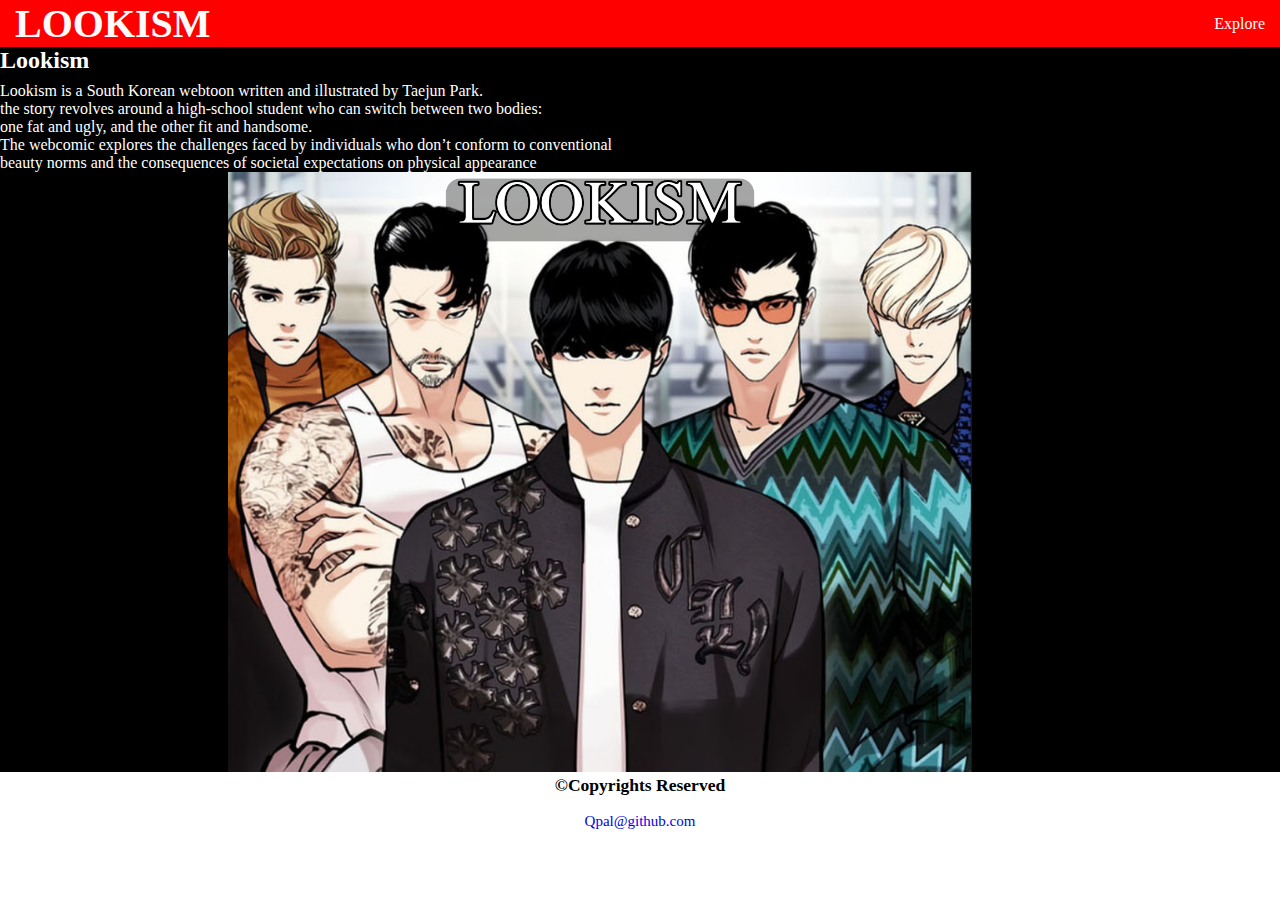
<file: index.html>
<!DOCTYPE html>
<html lang="en">
<head>
    <meta charset="UTF-8">
    <meta name="viewport" content="width=device-width, initial-scale=1.0">
    <title>Document</title>
    <link rel="stylesheet" href="./qpal/style.css">
</head>
<body style="background-image: url(./qpal/hol1.jpg); background-repeat:no-repeat; background-size:cover;">
    <nav class="navbar">
      <div class="navdiv">
      <div class="logo"><a href="#">LOOKISM</a></div>
      <ul>
       <li><a href="./qpal/user.html">Explore</a>
       </li>
      </ul>
      </div>
    </nav>
    <main>
      <section id="sec">
        <section><h2>Lookism</h2></section>
        <div class="body">
          <div>
            <section>Lookism is a South Korean webtoon written and illustrated by Taejun Park.</section>
            <section>the story revolves around a high-school student who can switch between two bodies:</section>
            <section>one fat and ugly, and the other fit and handsome.</section>
            <section>The webcomic explores the challenges faced by individuals who don’t conform to conventional</section>
            <section>beauty norms and the consequences of societal expectations on physical appearance</section>
          </div>
         </div>
         <div class="lookism">
            <img src="./qpal/lookism.png">
         </div>
      </section>
    </main>
    <footer>
        <h3>&copy;Copyrights Reserved</h3><br>
        <a href="https://github.com/axllanit" target="_blank">Qpal@github.com
        </a>
</body>
</html>
</file>
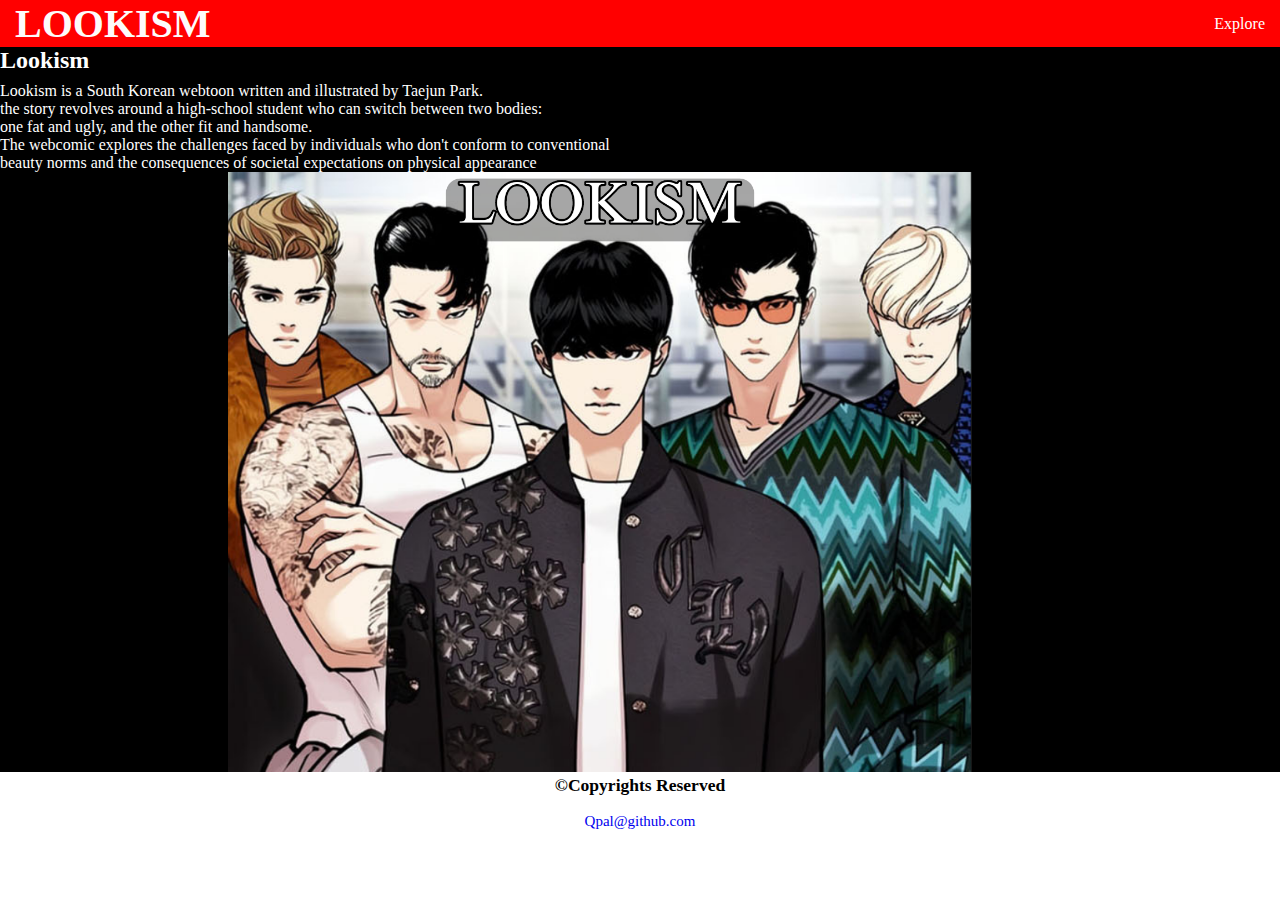
<file: qpal/index.html>
<!DOCTYPE html>
<html lang="en">
<head>
    <meta charset="UTF-8">
    <meta name="viewport" content="width=device-width, initial-scale=1.0">
    <title>Document</title>
    <link rel="stylesheet" href="style.css">
</head>
<body style="background-image: url(hol1.jpg); background-repeat:no-repeat; background-size: cover;">
    <header>
  <nav class="navbar">
      <div class="navdiv">
      <div class="logo"><a href="#">LOOKISM</a></div>
      <ul>
       <li><a href="user.html">Explore</a>
       </li>
      </ul>
      </div>
    </nav>
    </header>
    <main>
      <section id="sec">
        <section><h2>Lookism</h2></section>
        <div class="body">
          <div>
            <section>Lookism is a South Korean webtoon written and illustrated by Taejun Park.</section>
            <section>the story revolves around a high-school student who can switch between two bodies:</section>
            <section>one fat and ugly, and the other fit and handsome.</section>
            <section>The webcomic explores the challenges faced by individuals who don't conform to conventional</section>
            <section>beauty norms and the consequences of societal expectations on physical appearance</section>
          </div>
         </div>
         <div class="lookism">
            <img src="lookism.png">
         </div>
      </section>
    </main>
    <footer>
        <h3>&copy;Copyrights Reserved</h3><br>
        <a href="https://github.com/axllanit" target="_blank">Qpal@github.com
        </a>
</body>
</html>
</file>
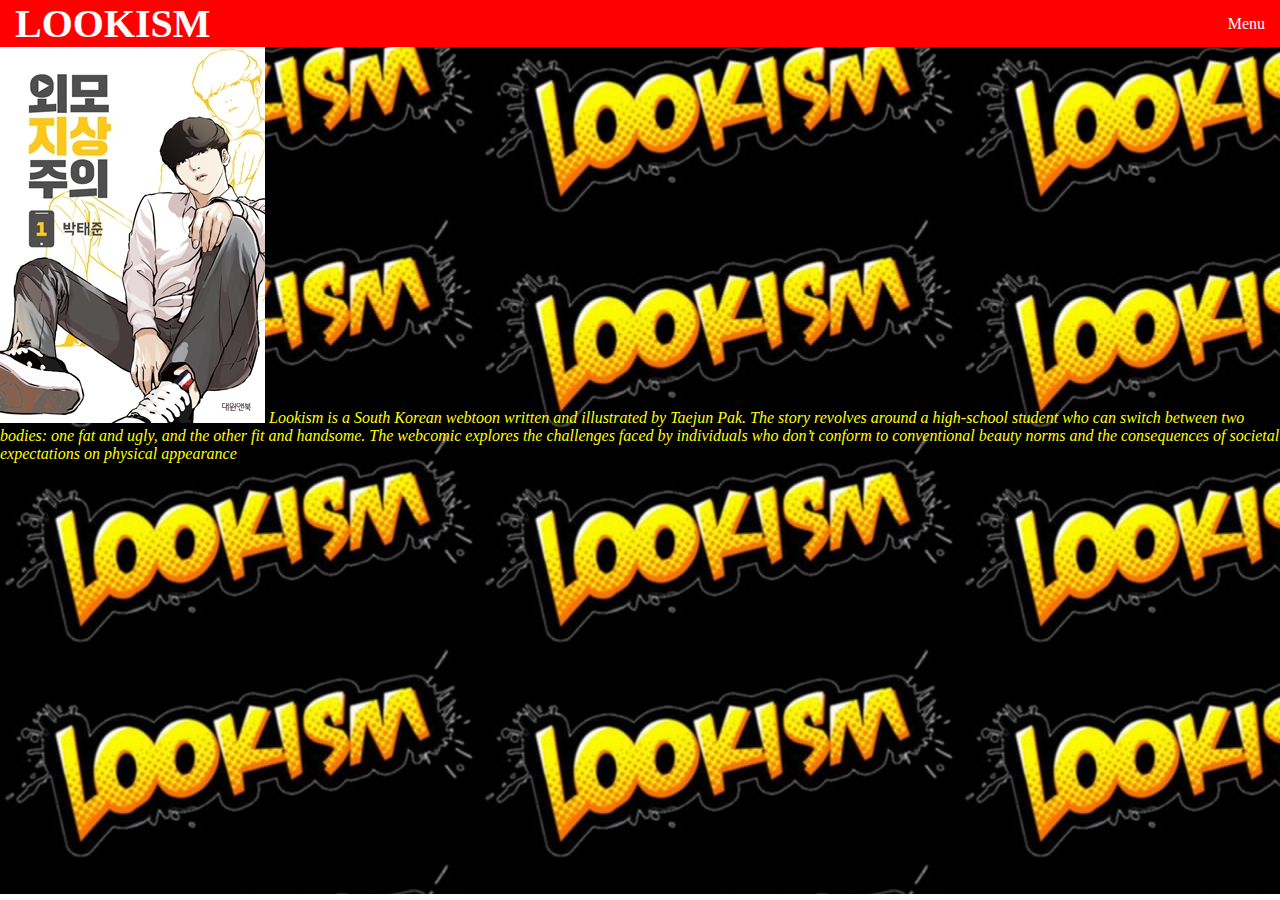
<file: index_old.html>
<!DOCTYPE html>
<html lang="en">
<head>
    <meta charset="UTF-8">
    <meta name="viewport" content="width=device-width, initial-scale=1.0">
    <title>Document</title>
    <link rel="stylesheet" href="style.css">
</head>
<body style="background-image: url(lookism\ logo.jpg);">
    <nav class="navbar">
        <div class="navdiv">
            <div class="logo">
                <a href="./qpal/user.html">LOOKISM</a>
            </div>
            <ul>
                <li>
                    <a href="#">Menu</a>
                </li>  
            </ul>
        </div>
    </nav>
    <main>
        <section>
            <img src="./qpal/lokism.jpg">
            <i style="color: yellow;">Lookism is a South Korean webtoon written and illustrated by Taejun Pak. The story revolves around a high-school student who can switch between two bodies: one fat and ugly, and the other fit and handsome. The webcomic explores the challenges faced by individuals who don’t conform to conventional beauty norms and the consequences of societal expectations on physical appearance</i>
        </section>
    </main>
<footer>
</footer>
</body>
</html>
</file>
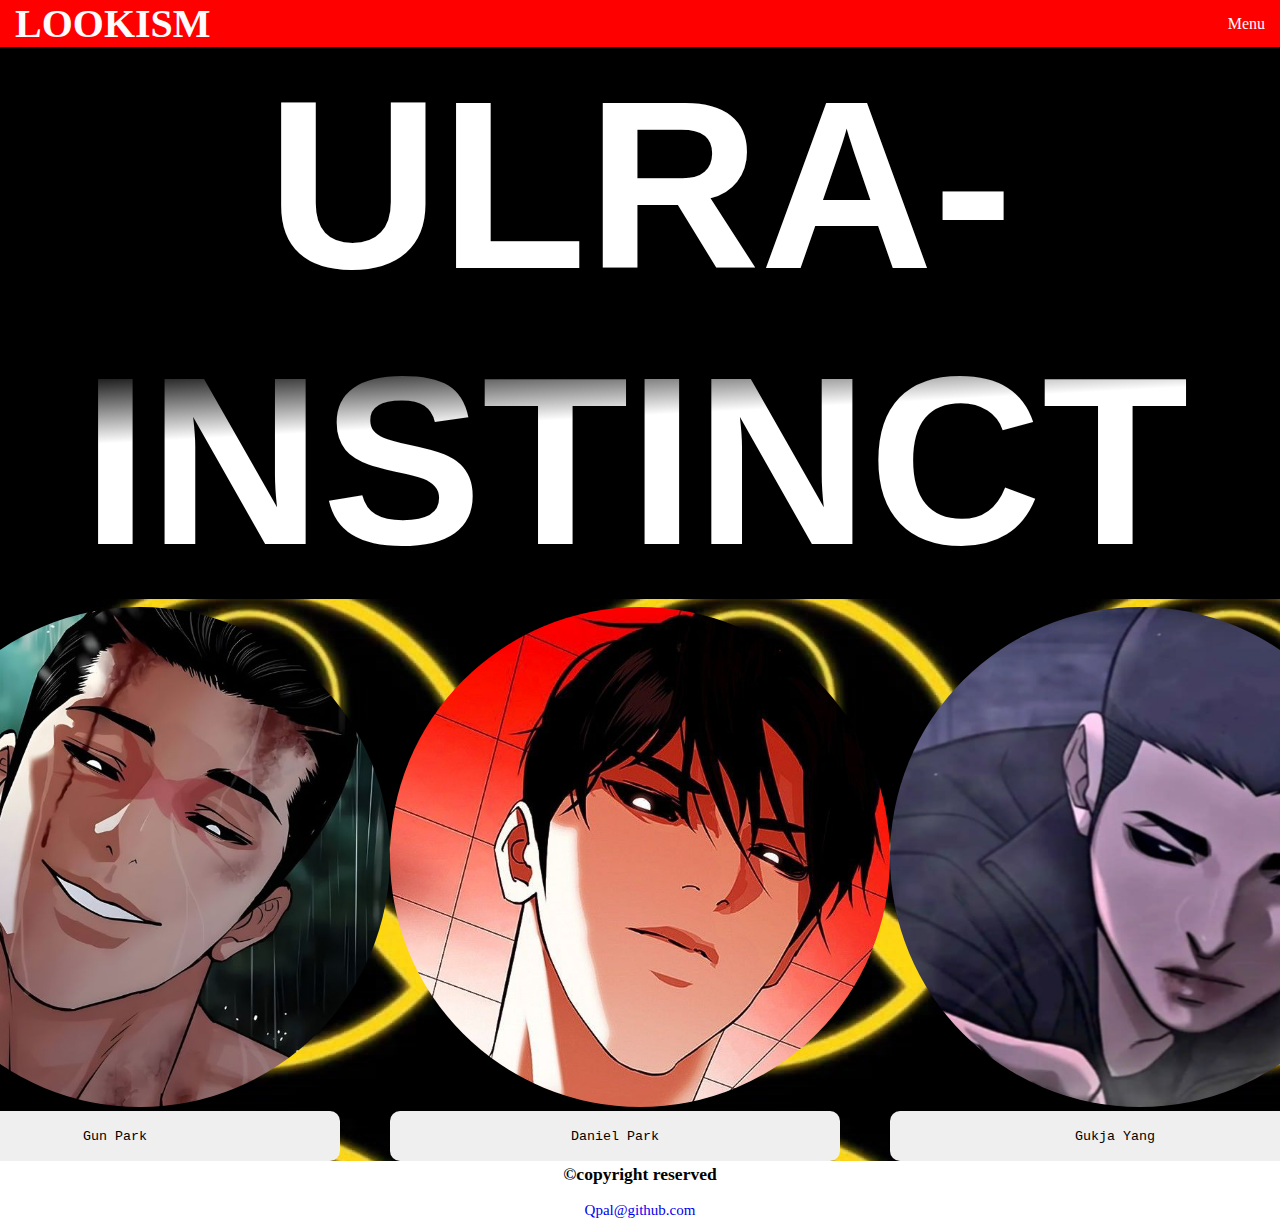
<file: qpal/user.html>
<!DOCTYPE html>
<html lang="en">
<head>
    <meta charset="UTF-8">
    <meta name="viewport" content="width=device-width, initial-scale=1.0">
    <title>Document</title>
    <link rel="stylesheet" href="style.css">
</head>
<body style="background-image: url(Yamazaki\ Clan.jpg);">
  <header>
  <nav class="navbar">
    <div class="navdiv">
      <div class="logo">
        <a href="#">LOOKISM</a>
      </div>
      <ul>
        <li>
          <a href="../index.html">Menu</a>
        </li>
      </ul>
    </div>
  </nav>
  </header>
  <main>
  <center>
    <section class="wrapper">
      <div class="top">Ulra-Instinct</div>
      <div class="bottom" aria-hidden="true">Ulra-Instinct</div>
    </section>
  </center>
    <section>
      <div class="card-container">
        <div class="card">
            <a href="./RJ.html"><img src="./GunPark2.jpg" ></a>
            <div class="card content">
                <button><a href="https://lookism.fandom.com/wiki/Gun_Park" target="_blank">Gun Park</a></button>
            </div>
        </div>
        <div class="card">
            <a href="./AXL.html"><img src="UI Daniel Park.jpg"></a>
            <div class="card content">
                <button><a href="https://lookism.fandom.com/wiki/Daniel_Park" target="_blank">Daniel Park</a></button>
            </div>
        </div>
        <div class="card">
           <a href="./KENNETH.html"><img src="./Gukja Yamazaki.jpg"></a>
            <div class="card content">
                <button><a href="https://questism.fandom.com/wiki/Gukja_Yang" target="_blank">Gukja Yang</a></button>
            </div>
        </div>
      </div>
      
  </main>

  <footer>
    <h3>&copy;copyright reserved</h3><br>
    <a href="https://github.com/axllanit" target="_blank">Qpal@github.com
    </a>
  </footer>
</body>
</html>
</file>
<file: qpal/style.css>
*{
    margin:0;
    text-decoration: none;
}

.navdiv{
    justify-content: space-between; display: flex; align-items: center;
}

.logo a{
    font-size: 40px;
    font-weight: 600;
    color: rgb(253, 251, 251);
    font-family: serif;
}
.navbar{
    background-color: red;
    padding-left: 15px;
    padding-right: 15px;
}
li{
    list-style: none;
}
li a{
    color: white;
}

.body
{
    margin-top: 8px;
    display: flex;
    align-items: center;
}

.body img{
    margin-right:8px;
  
}

#sec{
    background-color: black; color: white;
}


.card-container{
    display: flex;
    justify-content: center;
    flex: wrap;
    margin-top: 8px;
}
.card{
    width: 500px;    
}
 
.card img{
 height: 500px; width: 500px; border-radius: 50% ;
}

.card a{
    color: black;
    font-family: monospace;
  
}

.card button{
    height: 50px;
    width: 450px;
    border-radius: 10px;
    border: none;
    cursor: pointer;
    transition: 1s;
}
.card button :hover{
    background-color: rgb(241, 62, 62);
}
.card button :active{
    background-color: red;
}

footer{
    
    
    bottom: 0;
    left: 0;
    right: 0;
    padding: 3px;
    font-size: 15px;
    width: 100;
    background: white;
    text-align: center;  
}

.box{
    display: block;
}

table {
    font-family: arial, sans-serif;
    border-collapse: collapse;
    width: 100%;
}

td, th {
border: 1px solid #dddddd;
text-align: left;
padding: 8px;
}


.lookism {
    top: 200px;
    right: 500px;
    width: 1200px;
    height: 600px;
}

.lookism img {
    width: 100%;
    height: 100%;
    object-fit: contain;
}


* {
    box-sizing: border-box;
  }
  :root {
    --background-color: black;
    --text-color: hsl(0, 0%, 100%);
  }
  body {
    margin: 0;
  }
  .wrapper {
    display: grid;
    place-content: center;
    background-color: var(--background-color);
    min-height: 5vh;
    font-family: "Oswald", sans-serif;
    font-size: clamp(1.5rem, 1rem + 18vw, 15rem);
    font-weight: 700;
    text-transform: uppercase;
    color: var(--text-color);
  }
  
  .wrapper > div {
    grid-area: 1/1/-1/-1;
  }
  .top {
    clip-path: polygon(0% 0%, 100% 0%, 100% 48%, 0% 58%);
  }
  .bottom {
    clip-path: polygon(0% 60%, 100% 50%, 100% 100%, 0% 100%);
    color: transparent;
    background: -webkit-linear-gradient(177deg, black 53%, var(--text-color) 65%);
    background: linear-gradient(177deg, black 53%, var(--text-color) 65%);
    background-clip: text;
    -webkit-background-clip: text;
    transform: translateX(-0.02em);
  }
</file>
<file: style.css>
*{
    margin:0;
    text-decoration: none;
}

.navdiv{
    justify-content: space-between; display: flex; align-items: center;
}

.logo a{
    font-size: 40px;
    font-weight: 600;
    color: rgb(253, 251, 251);
    font-family: serif;
}
.navbar{
    background-color: red;
    padding-left: 15px;
    padding-right: 15px;
}
li{
    list-style: none;
}
li a{
    color: white;
}

.body
{
    margin-top: 8px;
    display: flex;
    align-items: center;
}

.body img{
    margin-right:8px;
  
}

#sec{
    background-color: black; color: white;
}


.card-container{
    display: flex;
    justify-content: center;
    flex: wrap;
    margin-top: 8px;
}
.card{
    width: 500px;    
}
 
.card img{
 height: 500px; width: 500px; border-radius: 50% ;
}

.card a{
    color: black;
    font-family: monospace;
  
}

.card button{
    height: 50px;
    width: 450px;
    border-radius: 10px;
    border: none;
    cursor: pointer;
    transition: 1s;
}
.card button :hover{
    background-color: rgb(241, 62, 62);
}
.card button :active{
    background-color: red;
}

footer{
    position: absolute;
    bottom: 0;
    left: 0;
    right: 0;
    padding: 3px;
    font-size: 15px;
    width: 100;
    background: white;
    text-align: center;  
}

.box{
    display: block;
}

table {
    font-family: arial, sans-serif;
    border-collapse: collapse;
    width: 100%;
}

td, th {
border: 1px solid #dddddd;
text-align: left;
padding: 8px;
}


.lookism {
    position: absolute;
    top: 200px;
    right: 500px;
    width: 1200px;
    height: 600px;
}

.lookism img {
    width: 100%;
    height: 100%;
    object-fit: contain;
}


* {
    box-sizing: border-box;
  }
  :root {
    --background-color: black;
    --text-color: hsl(0, 0%, 100%);
  }
  body {
    margin: 0;
  }
  .wrapper {
    display: grid;
    place-content: center;
    background-color: var(--background-color);
    min-height: 5vh;
    font-family: "Oswald", sans-serif;
    font-size: clamp(1.5rem, 1rem + 18vw, 15rem);
    font-weight: 700;
    text-transform: uppercase;
    color: var(--text-color);
  }
  
  .wrapper > div {
    grid-area: 1/1/-1/-1;
  }
  .top {
    clip-path: polygon(0% 0%, 100% 0%, 100% 48%, 0% 58%);
  }
  .bottom {
    clip-path: polygon(0% 60%, 100% 50%, 100% 100%, 0% 100%);
    color: transparent;
    background: -webkit-linear-gradient(177deg, black 53%, var(--text-color) 65%);
    background: linear-gradient(177deg, black 53%, var(--text-color) 65%);
    background-clip: text;
    -webkit-background-clip: text;
    transform: translateX(-0.02em);
  }
</file>
